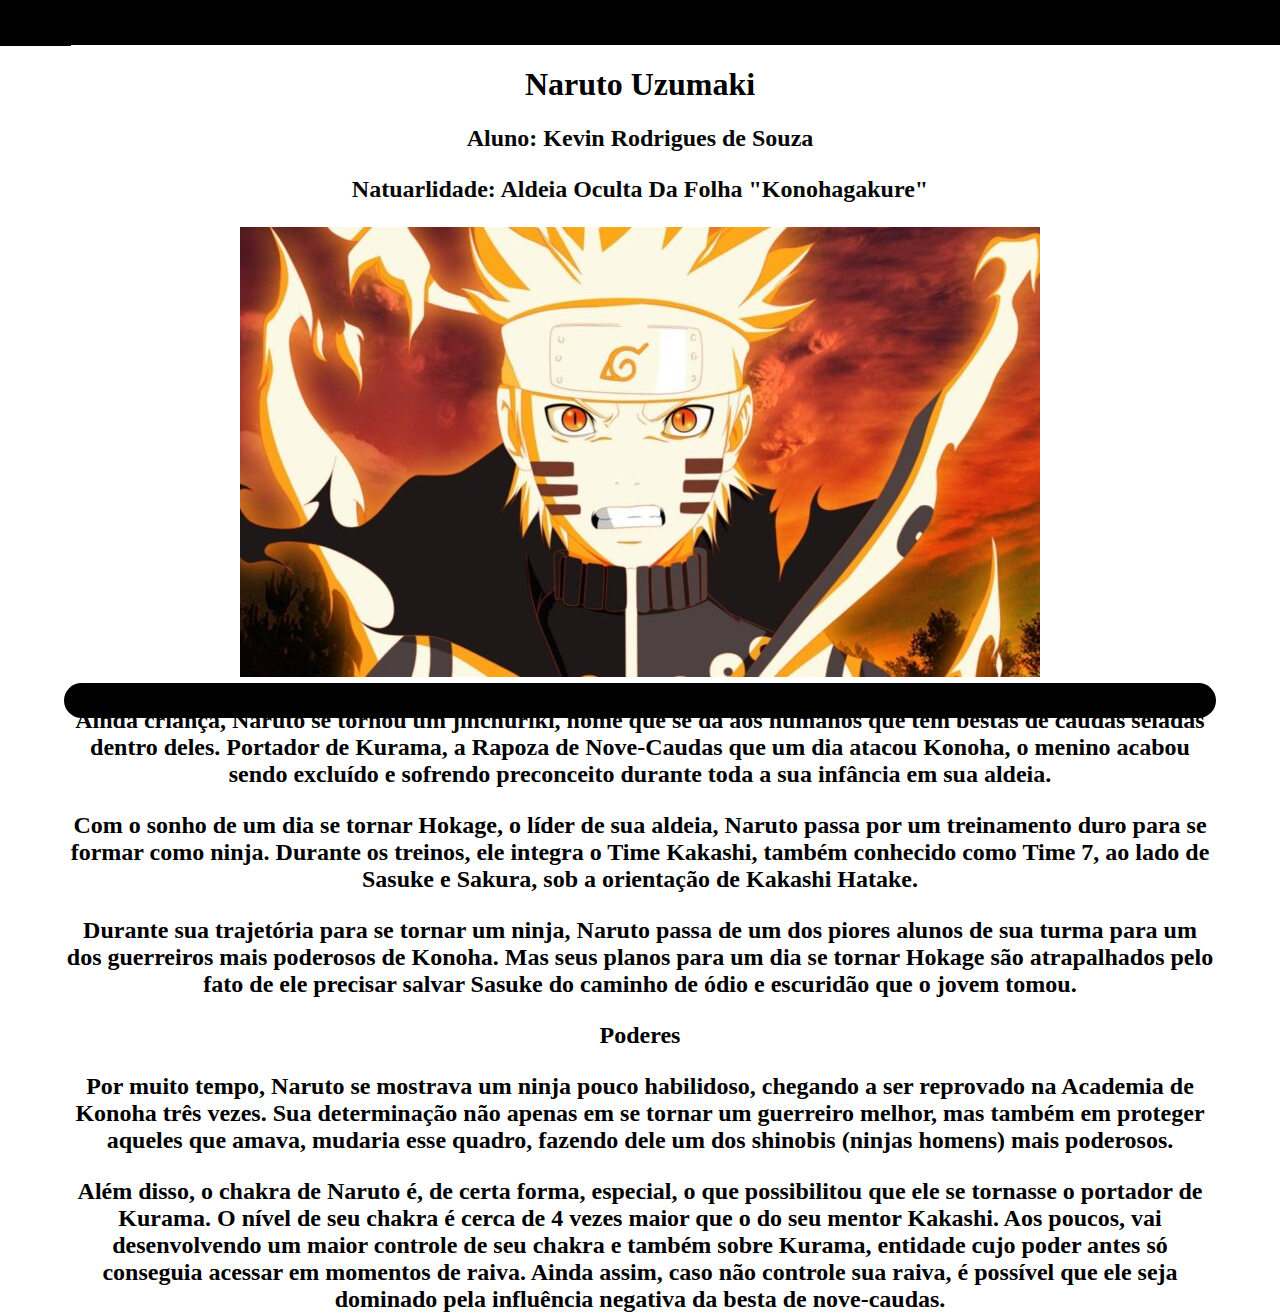
<file: index.html>
<!DOCTYPE html>
<html lang="pt-br" dir="ltr">

<head>
  <meta charset="utf-8">
  <title>naruto</title>
  <link rel="stylesheet" href="estilo.css">

</head>

<body>
  <div class="menuPrincipal">
    <nav>
        <ul>
            <li><a href="index.html">Home</a></li>
            <li><a href="pagina01.html">CHL</a></li>
            <li><a href="pagina02.html">CNM</a></li>
        </ul>
    </nav>
</div>
  <div class="conteudo">
    <center>
    <h1>Naruto Uzumaki</h1>

    <h2>Aluno: Kevin Rodrigues de Souza
      
     <p> Natuarlidade: Aldeia Oculta Da Folha "Konohagakure"</p>

    <img src="naruto-shippuden.jpg" alt="">
     
    <div id="rodape">
      <div id="copy">

        <center>

       <p>Ainda criança, Naruto se tornou um jinchūriki, nome que se dá aos humanos que têm bestas de caudas seladas dentro deles. Portador de Kurama, a Rapoza de Nove-Caudas que um dia atacou Konoha, o menino acabou sendo excluído e sofrendo preconceito durante toda a sua infância em sua aldeia.</p>
       
       <p>Com o sonho de um dia se tornar Hokage, o líder de sua aldeia, Naruto passa por um treinamento duro para se formar como ninja. Durante os treinos, ele integra o Time Kakashi, também conhecido como Time 7, ao lado de Sasuke e Sakura, sob a orientação de Kakashi Hatake.</p>
       
       <p>Durante sua trajetória para se tornar um ninja, Naruto passa de um dos piores alunos de sua turma para um dos guerreiros mais poderosos de Konoha. Mas seus planos para um dia se tornar Hokage são atrapalhados pelo fato de ele precisar salvar Sasuke do caminho de ódio e escuridão que o jovem tomou.</p>
      
       <p>Poderes</p>

       <p>Por muito tempo, Naruto se mostrava um ninja pouco habilidoso, chegando a ser reprovado na Academia de Konoha três vezes. Sua determinação não apenas em se tornar um guerreiro melhor, mas também em proteger aqueles que amava, mudaria esse quadro, fazendo dele um dos shinobis (ninjas homens) mais poderosos.</p>

       <p>Além disso, o chakra de Naruto é, de certa forma, especial, o que possibilitou que ele se tornasse o portador de Kurama. O nível de seu chakra é cerca de 4 vezes maior que o do seu mentor Kakashi. Aos poucos, vai desenvolvendo um maior controle de seu chakra e também sobre Kurama, entidade cujo poder antes só conseguia acessar em momentos de raiva. Ainda assim, caso não controle sua raiva, é possível que ele seja dominado pela influência negativa da besta de nove-caudas.</p>
      
       </center>
        
      </h2>

      </div>

      
    </div>
  </div>



</body>

</html>
</file>
<file: estilo.css>
body{
  margin: 0;
  padding: 0;
}
h1 {
  text-align: center;
}
h2 {
  text-align: center;
  color: rgb(8, 8, 8);
}
.caixa1 {
   position: absolute;
   background: rgb(0, 0, 0);
   width: 200px;
   height: 200px;
   color: #020101;
   right: 500px;
   top: 200px;
}
.caixa2 {
   position: absolute;
   background: rgb(0, 0, 0);
   width: 200px;
   height: 200px;
   color: #000000;
   right: 705px;
   top: 200px;
}

.menuPrincipal {
  position: absolute;
  width: 100%;
  height: 45px;
  background: rgb(0, 0, 0);
  top: 0;
  left: 0;
}
nav ul {
  list-style-type: none;
  margin: 0;
  padding: 0;
  overflow: 0;
}
li {
  float: left;
}
li a {
  display: block;
  color: rgb(0, 0, 0);
  padding: 14px 16px;
  text-align: center;
  text-decoration: none;
}
li a:hover {
  color: rgb(0, 0, 0);
  background: rgb(0, 0, 0);
}
#image {
   width: 30%;
}
.boxImage {
   display: flex;
   justify-content: center;
   position: absolute;
   width: 100%;
   height: 200px;
   background: rgb(0, 0, 0);
   top: 50px;
   left: 0;
   margin: 20px;
   border-color: rgb(0, 0, 0);
   border-width: 20px;
   border-style: solid;
   padding: 20px;
}
.conteudo {
  position: absolute;
  top: 45px;
  width: 100%;
}
#rodape {
  position: relative;
  width: 100%;
  height: 35px;
  display: flex;
  justify-content: center;
}
#copy {
  width: 90%;
  background: black;
  border-radius: 30px;
  color: rgb(0, 0, 0);
  display: flex;
  justify-content: center;
}
.logoGastao{
  position: absolute;
  width: 120px;
  height: 100px;
  top: 0;
  right: 0;
  z-index: 999;
}
</file>
